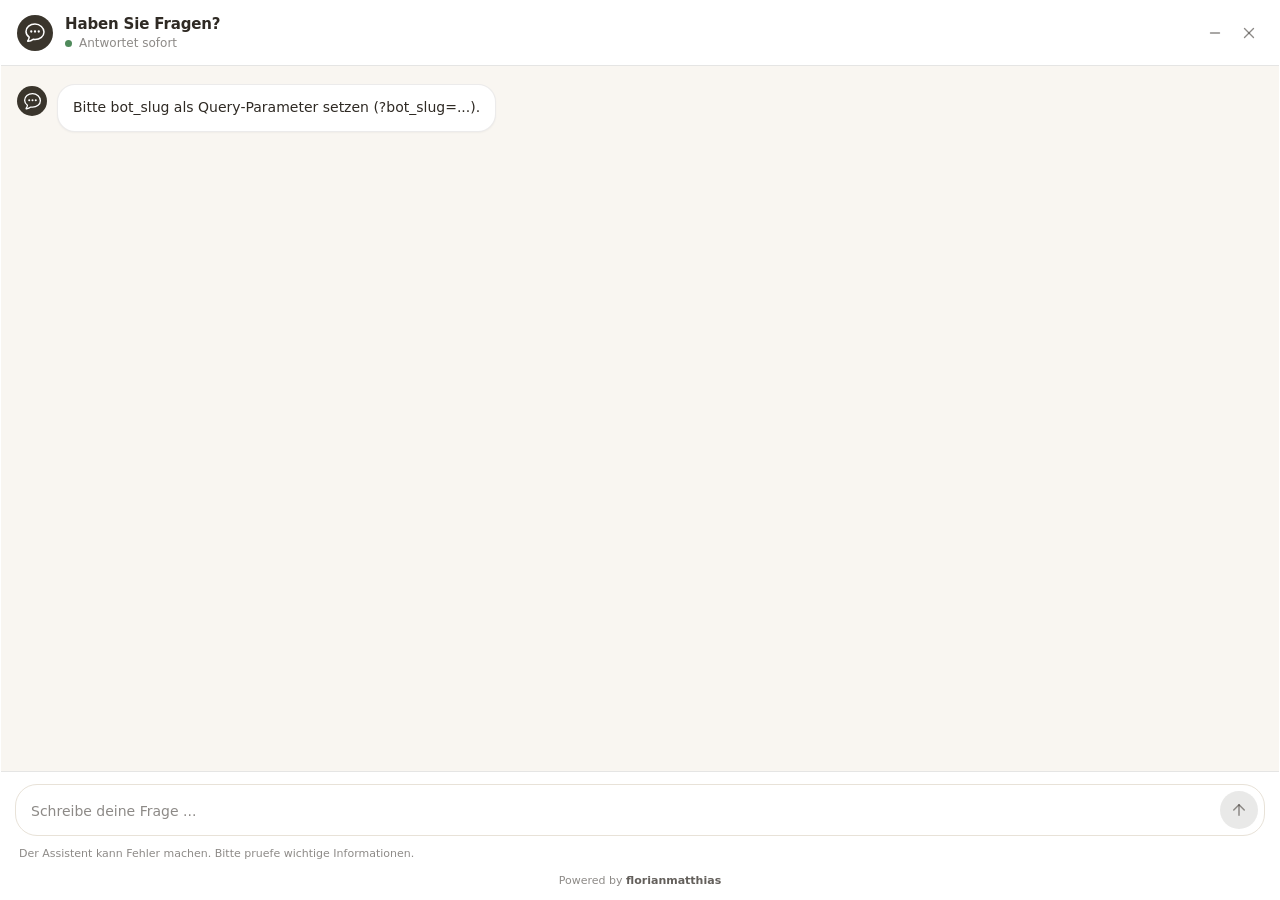
<file: app/templates/embed.html>
<!DOCTYPE html>
<html lang="de">

<head>
  <meta charset="UTF-8" />
  <meta name="viewport" content="width=device-width, initial-scale=1.0" />
  <title>Chat Embed</title>
  <style>
    :root {
      /* Grundfarben - alle ueber theme_* Query-Parameter ueberschreibbar */
      --ink: #2f2a24;
      --text-muted: rgba(47, 42, 36, 0.55);
      --text-soft: rgba(47, 42, 36, 0.75);
      --bg: #f9f6f1;
      --panel: #ffffff;
      --panel-soft: #f5f1ea;
      --hairline: rgba(47, 42, 36, 0.12);
      --hairline-soft: rgba(47, 42, 36, 0.09);
      --hover-soft: rgba(47, 42, 36, 0.06);
      --shell-border: transparent;
      --border: var(--panel);

      --accent: #8c8875;
      --accent-strong: #756f5f;
      --status-dot: #4f8a5b;

      --avatar-bg: #3a352c;
      --avatar-fg: #f8f6f1;

      --bubble-user: #ece5da;
      --bubble-user-text: #2f2a24;
      --bubble-bot: #ffffff;
      --bubble-bot-text: #2f2a24;

      --composer-bg: #ffffff;
      --composer-border: #e8e2d8;
      --composer-text: #2f2a24;
      --composer-btn-bg: #3a352c;
      --composer-btn-text: #f8f6f1;
      --send-idle-bg: rgba(47, 42, 36, 0.10);
      --send-idle-fg: rgba(47, 42, 36, 0.5);

      /* Rundungen - ein Ort fuer die ganze Formensprache */
      --radius-lg: 18px;
      --radius-md: 14px;
      --radius-sm: 10px;
    }

    * {
      box-sizing: border-box;
    }

    html,
    body {
      height: 100%;
    }

    body {
      margin: 0;
      font-family: "Inter", system-ui, -apple-system, "Segoe UI", sans-serif;
      background: var(--panel);
      color: var(--ink);
      -webkit-font-smoothing: antialiased;
    }

    .shell {
      height: 100%;
      display: grid;
      grid-template-rows: auto minmax(0, 1fr) auto;
      background: var(--panel);
      border: 1px solid var(--shell-border);
      overflow: hidden;
    }

    /* --- Kopfzeile -------------------------------------------------------- */
    header {
      display: flex;
      align-items: center;
      gap: 12px;
      padding: 14px 14px 14px 16px;
      background: var(--panel);
      border-bottom: 1px solid var(--hairline);
    }

    .avatar {
      width: 36px;
      height: 36px;
      border-radius: 50%;
      display: grid;
      place-items: center;
      background: var(--avatar-bg);
      color: var(--avatar-fg);
      font-size: 18px;
      line-height: 1;
      flex-shrink: 0;
      overflow: hidden;
    }

    .avatar svg {
      width: 24px;
      height: 24px;
      display: block;
    }

    header .meta {
      display: grid;
      gap: 3px;
      min-width: 0;
    }

    header h1 {
      margin: 0;
      font-size: 15px;
      font-weight: 700;
      letter-spacing: -0.01em;
      color: var(--ink);
      overflow: hidden;
      text-overflow: ellipsis;
      white-space: nowrap;
    }

    header .status {
      display: flex;
      align-items: center;
      gap: 7px;
      margin: 0;
      font-size: 12px;
      line-height: 1.2;
      color: var(--text-muted);
    }

    header .status-dot {
      width: 7px;
      height: 7px;
      border-radius: 50%;
      background: var(--status-dot);
      flex-shrink: 0;
    }

    .header-actions {
      margin-left: auto;
      display: flex;
      align-items: center;
      gap: 2px;
    }

    .icon-btn {
      width: 32px;
      height: 32px;
      border-radius: 50%;
      border: none;
      background: transparent;
      color: var(--text-muted);
      display: grid;
      place-items: center;
      cursor: pointer;
      transition: background 0.15s ease, color 0.15s ease;
    }

    .icon-btn:hover {
      background: var(--hover-soft);
      color: var(--ink);
    }

    .icon-btn:focus-visible {
      outline: 2px solid var(--accent-strong);
      outline-offset: 1px;
    }

    .icon-btn svg {
      width: 18px;
      height: 18px;
      stroke: currentColor;
      fill: none;
      stroke-width: 1.8;
      stroke-linecap: round;
      stroke-linejoin: round;
    }

    /* --- Verlauf ---------------------------------------------------------- */
    .messages {
      position: relative;
      padding: 18px 16px 22px;
      overflow-y: auto;
      background: var(--bg);
      display: flex;
      flex-direction: column;
      gap: 14px;
      scrollbar-width: thin;
      scrollbar-color: var(--hairline) transparent;
    }

    .messages::-webkit-scrollbar {
      width: 6px;
    }

    .messages::-webkit-scrollbar-track {
      background: transparent;
    }

    .messages::-webkit-scrollbar-thumb {
      background: var(--hairline);
      border-radius: 999px;
    }

    .message-list {
      display: flex;
      flex-direction: column;
      gap: 14px;
    }

    .msg-row {
      display: flex;
      align-items: flex-start;
      gap: 10px;
      max-width: 100%;
    }

    .msg-row.user {
      justify-content: flex-end;
    }

    .msg-avatar {
      width: 30px;
      height: 30px;
      margin-top: 2px;
      border-radius: 50%;
      display: grid;
      place-items: center;
      background: var(--avatar-bg);
      color: var(--avatar-fg);
      font-size: 15px;
      line-height: 1;
      flex-shrink: 0;
      overflow: hidden;
    }

    .msg-avatar svg {
      width: 21px;
      height: 21px;
      display: block;
    }

    /* Folgenachrichten desselben Absenders: Platz halten, Avatar ausblenden */
    .msg-row.stacked .msg-avatar {
      visibility: hidden;
    }

    .msg-stack {
      display: flex;
      flex-direction: column;
      align-items: flex-start;
      gap: 8px;
      flex: 1 1 auto;
      min-width: 0;
    }

    .bubble {
      max-width: 100%;
      width: fit-content;
      padding: 12px 15px;
      border-radius: var(--radius-lg);
      background: var(--bubble-bot);
      color: var(--bubble-bot-text);
      border: 1px solid var(--hairline-soft);
      font-size: 14px;
      line-height: 1.55;
      white-space: pre-wrap;
      overflow-wrap: anywhere;
      box-shadow: 0 1px 2px rgba(17, 16, 13, 0.04);
    }

    /* Nutzerzeilen schrumpfen auf Inhaltsbreite und liegen rechts */
    .msg-row.user .msg-stack {
      flex: 0 1 auto;
      align-items: flex-end;
      max-width: 85%;
    }

    .msg-row.user .bubble {
      background: var(--bubble-user);
      color: var(--bubble-user-text);
      border-color: transparent;
      box-shadow: none;
    }

    .bubble .bubble-body {
      white-space: pre-wrap;
    }

    .bubble strong {
      font-weight: 700;
    }

    .bubble em {
      font-style: italic;
    }

    .bubble a {
      color: inherit;
      text-decoration: underline;
      text-underline-offset: 2px;
    }

    .bubble code {
      font-family: ui-monospace, SFMono-Regular, Menlo, monospace;
      font-size: 0.92em;
      background: var(--hover-soft);
      border-radius: 4px;
      padding: 1px 4px;
    }

    .bubble .sources {
      margin-top: 10px;
      padding-top: 8px;
      border-top: 1px solid var(--hairline);
      font-size: 11px;
      line-height: 1.45;
      color: var(--text-muted);
      white-space: pre-wrap;
      overflow-wrap: anywhere;
    }

    .bubble .sources-label {
      font-size: 10px;
      font-weight: 700;
      letter-spacing: 0.06em;
      text-transform: uppercase;
      margin-bottom: 3px;
    }

    /* Tipp-Indikator */
    .bubble.typing {
      display: flex;
      align-items: center;
      gap: 9px;
      color: var(--text-muted);
      font-size: 13px;
    }

    .typing-dots {
      display: inline-flex;
      align-items: center;
      gap: 4px;
    }

    .typing-dots i {
      width: 6px;
      height: 6px;
      border-radius: 50%;
      background: currentColor;
      opacity: 0.35;
      animation: typing-pulse 1.2s infinite ease-in-out;
    }

    .typing-dots i:nth-child(2) {
      animation-delay: 0.15s;
    }

    .typing-dots i:nth-child(3) {
      animation-delay: 0.3s;
    }

    @keyframes typing-pulse {

      0%,
      60%,
      100% {
        opacity: 0.28;
        transform: translateY(0);
      }

      30% {
        opacity: 0.85;
        transform: translateY(-2px);
      }
    }

    /* --- Startansicht: Schnellaktionen / Themen --------------------------- */
    .topics {
      display: flex;
      flex-direction: column;
      gap: 8px;
      width: 100%;
      margin-top: 6px;
    }

    .topics-label {
      font-size: 10.5px;
      font-weight: 700;
      letter-spacing: 0.13em;
      text-transform: uppercase;
      color: var(--text-muted);
      padding-left: 2px;
      margin-bottom: 2px;
    }

    .topics-list {
      display: flex;
      flex-direction: column;
      gap: 8px;
    }

    .topic-row {
      display: flex;
      align-items: center;
      justify-content: space-between;
      gap: 12px;
      width: 100%;
      padding: 14px 16px;
      border: 1px solid var(--hairline-soft);
      border-radius: var(--radius-md);
      background: var(--bubble-bot);
      color: var(--bubble-bot-text);
      font: inherit;
      font-size: 14px;
      font-weight: 600;
      line-height: 1.35;
      text-align: left;
      text-decoration: none;
      cursor: pointer;
      box-shadow: 0 1px 2px rgba(17, 16, 13, 0.04);
      transition: border-color 0.15s ease, box-shadow 0.15s ease, transform 0.15s ease;
    }

    .topic-row:hover {
      border-color: var(--accent-strong);
      transform: translateY(-1px);
      box-shadow: 0 6px 16px rgba(17, 16, 13, 0.08);
    }

    .topic-row:focus-visible {
      outline: 2px solid var(--accent-strong);
      outline-offset: 2px;
    }

    .topic-row.highlight {
      border-color: var(--accent-strong);
      box-shadow: inset 0 0 0 1px var(--accent-strong), 0 4px 14px rgba(17, 16, 13, 0.07);
    }

    .topic-row .topic-chevron {
      width: 16px;
      height: 16px;
      flex-shrink: 0;
      stroke: currentColor;
      fill: none;
      stroke-width: 2;
      stroke-linecap: round;
      stroke-linejoin: round;
      opacity: 0.4;
    }

    /* --- Rich-Karten und Aktionen ---------------------------------------- */
    .rich-card {
      width: min(100%, 330px);
      display: grid;
      grid-template-columns: 68px minmax(0, 1fr);
      gap: 12px;
      padding: 12px;
      border: 1px solid var(--hairline-soft);
      border-radius: var(--radius-md);
      background: var(--panel);
      color: var(--ink);
      box-shadow: 0 4px 14px rgba(17, 16, 13, 0.06);
    }

    .rich-thumb {
      width: 68px;
      height: 68px;
      border-radius: var(--radius-sm);
      overflow: hidden;
      background:
        repeating-linear-gradient(135deg, rgba(140, 136, 117, 0.14) 0 9px, rgba(140, 136, 117, 0.04) 9px 18px),
        var(--panel-soft);
      flex-shrink: 0;
    }

    .rich-thumb img {
      width: 100%;
      height: 100%;
      object-fit: cover;
      display: block;
    }

    .rich-card-body {
      min-width: 0;
      display: grid;
      gap: 5px;
      align-content: start;
    }

    .rich-card-title {
      font-size: 15px;
      font-weight: 700;
      line-height: 1.25;
      color: var(--ink);
      text-decoration: none;
      overflow-wrap: anywhere;
    }

    a.rich-card-title:hover {
      text-decoration: underline;
      text-underline-offset: 2px;
    }

    .rich-card-desc {
      margin: 0;
      font-size: 13px;
      line-height: 1.45;
      color: var(--text-soft);
      overflow-wrap: anywhere;
    }

    .rich-detail-list {
      display: flex;
      flex-wrap: wrap;
      gap: 5px;
      margin-top: 2px;
    }

    .rich-detail {
      max-width: 100%;
      padding: 3px 8px;
      border-radius: 999px;
      background: var(--panel-soft);
      color: var(--text-soft);
      font-size: 11px;
      line-height: 1.4;
      overflow-wrap: anywhere;
    }

    .rich-actions {
      display: flex;
      flex-wrap: wrap;
      gap: 8px;
      width: min(100%, 330px);
    }

    .rich-action-btn {
      display: inline-flex;
      align-items: center;
      gap: 7px;
      min-height: 38px;
      border: 1px solid var(--hairline-soft);
      border-radius: 999px;
      padding: 8px 16px;
      background: var(--panel);
      color: var(--ink);
      font: inherit;
      font-size: 13px;
      font-weight: 600;
      line-height: 1.2;
      text-decoration: none;
      cursor: pointer;
      box-shadow: 0 1px 2px rgba(17, 16, 13, 0.04);
      transition: border-color 0.15s ease, transform 0.15s ease;
    }

    .rich-action-btn .action-icon {
      width: 15px;
      height: 15px;
      flex-shrink: 0;
      stroke: currentColor;
      fill: none;
      stroke-width: 2;
      stroke-linecap: round;
      stroke-linejoin: round;
    }

    .rich-action-btn.primary {
      border-color: transparent;
      background: var(--composer-btn-bg);
      color: var(--composer-btn-text);
    }

    .rich-action-btn:hover {
      transform: translateY(-1px);
      border-color: var(--accent-strong);
    }

    /* --- Eingabe und Fusszeile ------------------------------------------- */
    .composer-area {
      background: var(--panel);
      border-top: 1px solid var(--hairline);
    }

    .input {
      padding: 12px 14px 8px;
    }

    .composer {
      display: flex;
      align-items: flex-end;
      gap: 8px;
      padding: 6px 6px 6px 15px;
      background: var(--composer-bg);
      border: 1px solid var(--composer-border);
      border-radius: 22px;
      transition: border-color 0.15s ease, box-shadow 0.15s ease;
    }

    .composer:focus-within {
      border-color: var(--accent-strong);
      box-shadow: 0 0 0 3px var(--hover-soft);
    }

    .composer textarea {
      flex: 1;
      resize: none;
      min-height: 26px;
      max-height: 120px;
      padding: 8px 0;
      border: none;
      background: transparent;
      color: var(--composer-text);
      font-family: inherit;
      font-size: 14px;
      line-height: 1.45;
      outline: none;
    }

    .composer textarea::placeholder {
      color: var(--text-muted);
    }

    .send-btn {
      width: 38px;
      height: 38px;
      border-radius: 50%;
      border: none;
      background: var(--composer-btn-bg);
      color: var(--composer-btn-text);
      cursor: pointer;
      display: grid;
      place-items: center;
      flex-shrink: 0;
      transition: background 0.15s ease, color 0.15s ease, transform 0.15s ease;
    }

    .send-btn:hover:not(:disabled) {
      transform: translateY(-1px);
    }

    /* Leeres Eingabefeld: Button tritt optisch zurueck */
    .send-btn.is-idle {
      background: var(--send-idle-bg);
      color: var(--send-idle-fg);
    }

    .send-btn:disabled {
      cursor: not-allowed;
      opacity: 0.6;
    }

    .send-btn svg {
      width: 18px;
      height: 18px;
      stroke: currentColor;
      fill: none;
      stroke-width: 2;
      stroke-linecap: round;
      stroke-linejoin: round;
    }

    .footer {
      display: flex;
      align-items: flex-end;
      justify-content: space-between;
      gap: 14px;
      padding: 2px 18px 12px;
      font-size: 11px;
      line-height: 1.45;
      color: var(--text-muted);
    }

    .footer .disclaimer {
      margin: 0;
      max-width: 68%;
    }

    .footer .privacy {
      color: inherit;
      white-space: nowrap;
      text-decoration: underline;
      text-underline-offset: 3px;
    }

    .footer .privacy:hover {
      color: var(--ink);
    }

    .powered {
      text-align: center;
      padding: 0 16px 12px;
      font-size: 11px;
      color: var(--text-muted);
    }

    .powered a {
      color: inherit;
      text-decoration: none;
    }

    .powered a:hover {
      text-decoration: underline;
    }

    .powered strong {
      color: var(--text-soft);
      font-weight: 600;
    }

    .hidden {
      display: none !important;
    }

    @media (max-width: 640px) {
      .topic-row {
        font-size: 15px;
        padding: 15px 16px;
      }

      .composer textarea {
        /* verhindert Auto-Zoom in iOS Safari */
        font-size: 16px;
      }
    }

    @media (prefers-reduced-motion: reduce) {

      *,
      *::before,
      *::after {
        animation-duration: 0.01ms !important;
        transition-duration: 0.01ms !important;
      }
    }
  </style>
</head>

<body>
  <div class="shell">
    <header>
      <div class="avatar" id="chat-avatar" aria-hidden="true">💬</div>
      <div class="meta">
        <h1 id="chat-title">Haben Sie Fragen?</h1>
        <p class="status" id="chat-status">
          <span class="status-dot" aria-hidden="true"></span>
          <span id="chat-status-text"></span>
        </p>
      </div>
      <div class="header-actions">
        <button class="icon-btn" id="minimizeBtn" aria-label="Chat minimieren" title="Minimieren">
          <svg viewBox="0 0 24 24" aria-hidden="true">
            <path d="M6 12h12" />
          </svg>
        </button>
        <button class="icon-btn" id="closeBtn" aria-label="Chat schliessen" title="Schliessen">
          <svg viewBox="0 0 24 24" aria-hidden="true">
            <path d="M6 6l12 12" />
            <path d="M18 6l-12 12" />
          </svg>
        </button>
      </div>
    </header>

    <div class="messages" id="messages">
      <div class="msg-row bot" id="intro">
        <div class="msg-avatar" id="intro-avatar" aria-hidden="true"></div>
        <div class="msg-stack">
          <div class="bubble bot" id="intro-line-1">
            Hallo! Schoen, dass du da bist. Ich bin XY und finde gerne eine direkte Antwort fuer dich - stelle mir dazu
            eine Frage.
          </div>
          <div class="topics hidden" id="topics">
            <div class="topics-label" id="topics-label"></div>
            <div class="topics-list" id="topics-list"></div>
          </div>
        </div>
      </div>
      <div id="message-list" class="message-list"></div>
      <!-- Platzhalter, damit die aktuelle Frage nach oben scrollen kann -->
      <div id="scroll-spacer" aria-hidden="true"></div>
    </div>

    <div class="composer-area">
      <div class="input">
        <div class="composer">
          <textarea id="question" placeholder="Schreibe deine Frage ..." rows="1"></textarea>
          <button id="sendBtn" class="send-btn is-idle" aria-label="Nachricht senden">
            <svg viewBox="0 0 24 24" aria-hidden="true">
              <path d="M12 19V5" />
              <path d="M5 12l7-7 7 7" />
            </svg>
          </button>
        </div>
      </div>
      <div class="footer">
        <p class="disclaimer" id="chat-disclaimer"></p>
        <a class="privacy hidden" id="chat-privacy" href="#" target="_blank" rel="noreferrer noopener">Datenschutz</a>
      </div>
      <div class="powered" id="powered-by">Powered by <a href="https://www.florianmatthias.com/" target="_blank"
          rel="noreferrer"><strong>florianmatthias</strong></a></div>
    </div>
  </div>
  <script>
    const messagesWrapEl = document.getElementById("messages");
    const messageListEl = document.getElementById("message-list");
    const introEl = document.getElementById("intro");
    const introAvatarEl = document.getElementById("intro-avatar");
    const questionEl = document.getElementById("question");
    const sendBtn = document.getElementById("sendBtn");
    const titleEl = document.getElementById("chat-title");
    const statusEl = document.getElementById("chat-status");
    const statusTextEl = document.getElementById("chat-status-text");
    const avatarEl = document.getElementById("chat-avatar");
    const introLine1El = document.getElementById("intro-line-1");
    const minimizeBtn = document.getElementById("minimizeBtn");
    const closeBtn = document.getElementById("closeBtn");
    const topicsEl = document.getElementById("topics");
    const topicsLabelEl = document.getElementById("topics-label");
    const topicsListEl = document.getElementById("topics-list");
    const disclaimerEl = document.getElementById("chat-disclaimer");
    const privacyEl = document.getElementById("chat-privacy");
    const poweredByEl = document.getElementById("powered-by");
    const spacerEl = document.getElementById("scroll-spacer");
    // Zeile, die beim Antworten oben stehen bleibt (die zuletzt gestellte Frage).
    let anchorRow = null;
    const SCROLL_TOP_OFFSET = 8;
    const history = [];
    // Bereits gezeigte Buttons: gehen mit, damit der Bot nicht dieselbe
    // Empfehlung zweimal hintereinander anbietet.
    const offeredActions = [];
    const OFFERED_LIMIT = 10;
    const CHAT_HISTORY_LIMIT = 16;
    const placeholderTimers = new Map();
    const params = new URLSearchParams(window.location.search);
    const botSlug = (params.get("bot_slug") || "").trim();
    const customerIdParam = (params.get("customer_id") || params.get("customer") || "").trim();
    const authToken = (params.get("token") || "").trim();
    let resolvedCustomerId = customerIdParam;
    let botLookupPromise = null;
    let botLookupError = "";
    // Icon-Markup fuer Kopfzeile und Bot-Avatare im Verlauf.
    let currentIcon = "💬";
    const DEFAULT_THEME = {
      accent: "#8c8875",
      accentStrong: "#756f5f",
      statusDot: "#4f8a5b",
      avatarBg: "#3a352c",
      bg: "#f9f6f1",
      panel: "#ffffff",
      shellBorder: "transparent",
      text: "#2f2a24",
      userBubble: "#ece5da",
      userText: "#2f2a24",
      botBubble: "#ffffff",
      botText: "#2f2a24",
      composerBg: "#ffffff",
      composerBorder: "#e8e2d8",
      composerText: "#2f2a24",
      composerButtonBg: "#3a352c",
      composerButtonText: "#f8f6f1",
    };
    const DEFAULT_COPY = {
      de: {
        title: "Haben Sie Fragen?",
        status: "Antwortet sofort",
        intro1: "Hallo! Schoen, dass du da bist. Ich bin XY und finde gerne eine direkte Antwort fuer dich - stelle mir dazu eine Frage.",
        placeholder: "Schreibe deine Frage ...",
        disclaimer: "Der Assistent kann Fehler machen. Bitte pruefe wichtige Informationen.",
        privacyLabel: "Datenschutz",
        minimize: "Chat minimieren",
        close: "Chat schliessen",
      },
      en: {
        title: "Any questions?",
        status: "Replies instantly",
        intro1: "Hi! Nice to have you here. I am XY and I am happy to help you find a direct answer - just ask a question.",
        placeholder: "Type your question ...",
        disclaimer: "The assistant can make mistakes. Please verify important information.",
        privacyLabel: "Privacy",
        minimize: "Minimize chat",
        close: "Close chat",
      },
    };
    // Sprachabhaengige Texte: entweder key_de/key_en oder ein neutraler key.
    const LANG_COPY_KEYS = ["title", "subtitle", "status", "intro1", "placeholder", "disclaimer", "privacy_label"];
    // Standard-Logo des Assistenten (currentColor folgt der Avatar-Farbe)
    const DEFAULT_ICON_SVG = '<svg viewBox="0 0 24 24" fill="none" xmlns="http://www.w3.org/2000/svg"><path d="M12 3c-4.97 0-9 3.36-9 7.5 0 2.3 1.25 4.35 3.2 5.72-.13 1.3-.6 2.5-1.4 3.5-.2.26-.02.64.31.6 1.9-.2 3.6-.9 4.98-1.98.62.1 1.26.16 1.91.16 4.97 0 9-3.36 9-7.5S16.97 3 12 3z" stroke="currentColor" stroke-width="1.5" stroke-linejoin="round"/><circle cx="8.25" cy="10.5" r="1.15" fill="currentColor"/><circle cx="12" cy="10.5" r="1.15" fill="currentColor"/><circle cx="15.75" cy="10.5" r="1.15" fill="currentColor"/></svg>';
    const BASE_DEFAULTS = {
      icon: DEFAULT_ICON_SVG,
      theme: DEFAULT_THEME,
    };

    function parseColorToRgb(input) {
      if (!input || typeof input !== "string") return null;
      const hex = input.replace("#", "");
      if ([3, 6].includes(hex.length)) {
        const chunk = hex.length === 3 ? hex.split("").map((c) => c + c) : hex.match(/.{2}/g);
        if (!chunk) return null;
        const [r, g, b] = chunk.map((c) => parseInt(c, 16));
        if ([r, g, b].some((n) => Number.isNaN(n))) return null;
        return { r, g, b };
      }

      const rgbMatch = input.trim().match(/^rgba?\(\s*([0-9]+)\s*,\s*([0-9]+)\s*,\s*([0-9]+)(?:\s*,\s*([0-9.]+))?\s*\)$/i);
      if (rgbMatch) {
        const [r, g, b] = rgbMatch.slice(1, 4).map((v) => parseInt(v, 10));
        if ([r, g, b].some((n) => Number.isNaN(n))) return null;
        return { r, g, b };
      }

      return null;
    }

    function withAlpha(color, alpha) {
      const rgb = parseColorToRgb(color);
      return rgb ? `rgba(${rgb.r}, ${rgb.g}, ${rgb.b}, ${alpha})` : null;
    }

    // Relative Luminanz nach WCAG - entscheidet ueber helle oder dunkle Schrift.
    function relativeLuminance(color) {
      const rgb = parseColorToRgb(color);
      if (!rgb) return null;
      const [r, g, b] = [rgb.r, rgb.g, rgb.b].map((value) => {
        const channel = value / 255;
        return channel <= 0.03928 ? channel / 12.92 : Math.pow((channel + 0.055) / 1.055, 2.4);
      });
      return 0.2126 * r + 0.7152 * g + 0.0722 * b;
    }

    function readableOn(background, darkText, lightText) {
      const luminance = relativeLuminance(background);
      if (luminance === null) return darkText;
      return luminance > 0.52 ? darkText : lightText;
    }

    function isCssColor(value) {
      if (!value) return false;
      const el = document.createElement("option");
      el.style.color = "";
      el.style.color = value;
      return !!el.style.color;
    }

    function parseBoolParam(value, fallback) {
      if (value === null || value === undefined) return fallback;
      if (typeof value === "boolean") return value;
      if (typeof value === "number") return value !== 0;
      if (typeof value === "string") {
        const cleaned = value.trim().toLowerCase();
        if (["1", "true", "yes", "on"].includes(cleaned)) return true;
        if (["0", "false", "no", "off"].includes(cleaned)) return false;
      }
      return fallback;
    }

    function normalizeLang(value) {
      if (!value) return "";
      const cleaned = value.toString().trim().toLowerCase();
      if (!cleaned) return "";
      return cleaned.split("-")[0];
    }

    function resolveLang() {
      const fromParams = params.get("lang") || params.get("locale");
      const fromDoc = document.documentElement ? document.documentElement.lang : "";
      const fromNavigator = navigator.language || "";
      return normalizeLang(fromParams || fromDoc || fromNavigator) || "de";
    }

    function langKey() {
      return resolveLang() === "en" ? "en" : "de";
    }

    function resolveDefaults() {
      const copyDefaults = DEFAULT_COPY[langKey()] || DEFAULT_COPY.de;
      return { ...BASE_DEFAULTS, ...copyDefaults };
    }

    function sanitizeSvg(markup) {
      if (!markup || typeof markup !== "string") return null;
      const trimmed = markup.trim();
      if (!trimmed.toLowerCase().startsWith("<svg")) return null;
      try {
        const parser = new DOMParser();
        const doc = parser.parseFromString(trimmed, "image/svg+xml");
        if (doc.querySelector("parsererror")) return null;
        const svg = doc.documentElement;
        if (!svg || svg.nodeName.toLowerCase() !== "svg") return null;
        const blocked = ["script", "foreignObject", "iframe", "object", "embed", "link", "style"];
        blocked.forEach((tag) => {
          doc.querySelectorAll(tag).forEach((el) => el.remove());
        });
        doc.querySelectorAll("*").forEach((el) => {
          Array.from(el.attributes).forEach((attr) => {
            const name = attr.name.toLowerCase();
            const value = (attr.value || "").trim();
            if (name.startsWith("on")) {
              el.removeAttribute(attr.name);
              return;
            }
            if (name === "href" || name === "xlink:href") {
              if (value && !value.startsWith("#")) {
                el.removeAttribute(attr.name);
              }
            }
          });
        });
        return svg;
      } catch (err) {
        return null;
      }
    }

    function parseViewBox(svgEl) {
      if (!svgEl) return null;
      const vb = svgEl.getAttribute("viewBox");
      if (!vb) return null;
      const parts = vb.trim().split(/[ ,]+/).map(Number);
      if (parts.length !== 4 || parts.some((n) => Number.isNaN(n))) return null;
      return { x: parts[0], y: parts[1], width: parts[2], height: parts[3] };
    }

    function normalizeSvg(svgEl) {
      if (!svgEl || !svgEl.getBBox) return;
      svgEl.removeAttribute("width");
      svgEl.removeAttribute("height");
      svgEl.setAttribute("preserveAspectRatio", "xMidYMid meet");
      try {
        const box = svgEl.getBBox();
        if (!box || !box.width || !box.height) return;
        const vb = parseViewBox(svgEl);
        if (vb) {
          const widthRatio = box.width / vb.width;
          const heightRatio = box.height / vb.height;
          const offsetRatio = Math.max(
            Math.abs(box.x - vb.x) / vb.width,
            Math.abs(box.y - vb.y) / vb.height
          );
          const needsFit = widthRatio < 0.7 || heightRatio < 0.7 || offsetRatio > 0.15;
          if (!needsFit) return;
        }
        const pad = Math.max(box.width, box.height) * 0.08;
        const x = box.x - pad;
        const y = box.y - pad;
        const w = box.width + pad * 2;
        const h = box.height + pad * 2;
        svgEl.setAttribute("viewBox", `${x} ${y} ${w} ${h}`);
      } catch (err) { }
    }

    // Setzt Emoji oder SVG in einen Avatar-Kreis (Kopfzeile und Verlauf).
    function renderIcon(target, iconValue) {
      if (!target) return;
      const trimmed = (iconValue || "").trim();
      target.innerHTML = "";
      if (!trimmed) {
        target.style.display = "none";
        return;
      }
      if (trimmed.toLowerCase().startsWith("<svg")) {
        const safeSvg = sanitizeSvg(trimmed);
        if (safeSvg) {
          target.appendChild(safeSvg);
          normalizeSvg(safeSvg);
          target.style.display = "grid";
          return;
        }
      }
      target.textContent = trimmed;
      target.style.display = "grid";
    }

    function copyParam(key, hasLangParams) {
      return hasLangParams ? params.get(`${key}_${langKey()}`) : params.get(key);
    }

    function applyThemeFromParams() {
      const defaults = resolveDefaults();
      const theme = { ...defaults.theme };
      const themeKeys = {
        accent: "--accent",
        accentStrong: "--accent-strong",
        statusDot: "--status-dot",
        avatarBg: "--avatar-bg",
        bg: "--bg",
        panel: "--panel",
        text: "--ink",
        userBubble: "--bubble-user",
        userText: "--bubble-user-text",
        botBubble: "--bubble-bot",
        botText: "--bubble-bot-text",
        shellBorder: "--shell-border",
        composerBg: "--composer-bg",
        composerBorder: "--composer-border",
        composerText: "--composer-text",
        composerButtonBg: "--composer-btn-bg",
        composerButtonText: "--composer-btn-text",
      };

      Object.keys(themeKeys).forEach((key) => {
        const val = params.get(`theme_${key}`) || params.get(key);
        if (val) theme[key] = val;
      });

      const root = document.documentElement;
      Object.entries(themeKeys).forEach(([key, cssVar]) => {
        const val = theme[key];
        if (val && isCssColor(val)) root.style.setProperty(cssVar, val);
      });
      if (theme.panel && isCssColor(theme.panel)) {
        root.style.setProperty("--border", theme.panel);
      }

      // Abgeleitete Toene: Linien, Sekundaertext und Avatar-Kontrast.
      const panelSoft = withAlpha(theme.text, 0.05);
      const textMuted = withAlpha(theme.text, 0.55);
      const textSoft = withAlpha(theme.text, 0.75);
      const hairline = withAlpha(theme.text, 0.12);
      const hairlineSoft = withAlpha(theme.text, 0.09);
      const hoverSoft = withAlpha(theme.text, 0.06);
      const sendIdleBg = withAlpha(theme.text, 0.1);
      const sendIdleFg = withAlpha(theme.text, 0.5);

      if (panelSoft) root.style.setProperty("--panel-soft", panelSoft);
      if (textMuted) root.style.setProperty("--text-muted", textMuted);
      if (textSoft) root.style.setProperty("--text-soft", textSoft);
      if (hairline) root.style.setProperty("--hairline", hairline);
      if (hairlineSoft) root.style.setProperty("--hairline-soft", hairlineSoft);
      if (hoverSoft) root.style.setProperty("--hover-soft", hoverSoft);
      if (sendIdleBg) root.style.setProperty("--send-idle-bg", sendIdleBg);
      if (sendIdleFg) root.style.setProperty("--send-idle-fg", sendIdleFg);
      root.style.setProperty("--avatar-fg", readableOn(theme.avatarBg, theme.text, theme.panel || "#ffffff"));

      const hasLangParams = LANG_COPY_KEYS.some(
        (key) => params.has(`${key}_de`) || params.has(`${key}_en`)
      );
      const title = (copyParam("title", hasLangParams) || defaults.title).trim();
      // Statuszeile: eigener Text, sonst Untertitel, sonst Sprach-Default.
      const statusParam = copyParam("status", hasLangParams);
      const subtitleParam = copyParam("subtitle", hasLangParams);
      const statusRaw = statusParam !== null && statusParam !== undefined ? statusParam : subtitleParam;
      const status = ((statusRaw !== null && statusRaw !== undefined ? statusRaw : defaults.status) || "").trim();
      const showStatus = parseBoolParam(params.get("show_status"), true) && !!status;
      // Leerer icon-Parameter bedeutet bewusst: kein Avatar.
      const iconParam = params.has("icon")
        ? params.get("icon")
        : (params.has("emoji") ? params.get("emoji") : null);
      const icon = iconParam !== null ? iconParam.trim() : defaults.icon;
      const intro1Param = copyParam("intro1", hasLangParams);
      const placeholder = (copyParam("placeholder", hasLangParams) || defaults.placeholder).trim();
      const disclaimer = (copyParam("disclaimer", hasLangParams) !== null
        ? copyParam("disclaimer", hasLangParams)
        : defaults.disclaimer).trim();
      const privacyLabel = (copyParam("privacy_label", hasLangParams) || defaults.privacyLabel).trim();
      const privacyUrl = (params.get("privacy_url") || "").trim();

      titleEl.textContent = title || defaults.title;
      statusTextEl.textContent = status;
      statusEl.classList.toggle("hidden", !showStatus);

      currentIcon = icon;
      renderIcon(avatarEl, currentIcon);
      renderIcon(introAvatarEl, currentIcon);

      if (introLine1El) {
        const intro1Text = (intro1Param !== null ? intro1Param : defaults.intro1).trim();
        introLine1El.textContent = intro1Text;
        introLine1El.classList.toggle("hidden", !intro1Text);
      }

      if (questionEl) questionEl.placeholder = placeholder;
      if (minimizeBtn) minimizeBtn.setAttribute("aria-label", defaults.minimize);
      if (closeBtn) closeBtn.setAttribute("aria-label", defaults.close);

      if (disclaimerEl) {
        disclaimerEl.textContent = disclaimer;
        disclaimerEl.classList.toggle("hidden", !disclaimer);
      }
      if (privacyEl) {
        const safeUrl = isSafeActionUrl(privacyUrl);
        if (safeUrl && privacyLabel) {
          privacyEl.href = safeUrl;
          privacyEl.textContent = privacyLabel;
          privacyEl.classList.remove("hidden");
        } else {
          privacyEl.classList.add("hidden");
        }
      }
      if (poweredByEl) {
        const showPoweredBy = parseBoolParam(params.get("show_powered_by"), true);
        poweredByEl.classList.toggle("hidden", !showPoweredBy);
      }
    }

    function scrollToBottom() {
      messagesWrapEl.scrollTop = messagesWrapEl.scrollHeight;
    }

    // Die aktuelle Frage bleibt oben stehen, die Antwort waechst darunter -
    // statt dass der Verlauf bei jeder Antwort ans Ende springt.
    function updateScrollSpacer() {
      if (!spacerEl) return;
      spacerEl.style.height = "0px";
      if (!anchorRow || !anchorRow.isConnected) return;
      const contentBelowAnchor = messagesWrapEl.scrollHeight - anchorRow.offsetTop;
      const missing = messagesWrapEl.clientHeight - contentBelowAnchor - SCROLL_TOP_OFFSET;
      spacerEl.style.height = Math.max(0, Math.round(missing)) + "px";
    }

    function scrollAnchorToTop(smooth) {
      if (!anchorRow || !anchorRow.isConnected) return;
      const top = Math.max(0, anchorRow.offsetTop - SCROLL_TOP_OFFSET);
      if (typeof messagesWrapEl.scrollTo === "function") {
        messagesWrapEl.scrollTo({ top, behavior: smooth ? "smooth" : "auto" });
      } else {
        messagesWrapEl.scrollTop = top;
      }
    }

    function keepAnchorInView(smooth) {
      updateScrollSpacer();
      scrollAnchorToTop(smooth);
    }

    function resetScrollAnchor() {
      anchorRow = null;
      if (spacerEl) spacerEl.style.height = "0px";
    }

    function showIntro() {
      if (introEl) introEl.classList.remove("hidden");
    }

    function hideIntro() {
      if (introEl) introEl.classList.add("hidden");
    }

    function isSafeActionUrl(value) {
      const url = (value || "").toString().trim();
      return /^(https?:\/\/|mailto:|tel:|\/)/i.test(url) ? url : "";
    }

    function hasRichPayload(rich) {
      return !!(
        rich &&
        ((Array.isArray(rich.cards) && rich.cards.length) ||
          (Array.isArray(rich.actions) && rich.actions.length))
      );
    }

    function createBubble(text, sender) {
      const div = document.createElement("div");
      div.className = "bubble " + sender;
      setBubbleContent(div, text, { plain: sender === "user" });
      return div;
    }

    // Eine Zeile im Verlauf: Bot mit Avatar links, Nutzer rechtsbuendig.
    function createRow(sender, nodes) {
      const row = document.createElement("div");
      row.className = "msg-row " + sender;
      if (sender === "bot") {
        const avatar = document.createElement("div");
        avatar.className = "msg-avatar";
        avatar.setAttribute("aria-hidden", "true");
        renderIcon(avatar, currentIcon);
        row.appendChild(avatar);
      }
      const stack = document.createElement("div");
      stack.className = "msg-stack";
      nodes.filter(Boolean).forEach((node) => stack.appendChild(node));
      row.appendChild(stack);
      return row;
    }

    function appendRow(row) {
      const previous = messageListEl.lastElementChild;
      // Folgt eine Bot-Zeile direkt auf eine andere, bleibt der Avatar leer.
      if (previous && previous.classList.contains("bot") && row.classList.contains("bot")) {
        row.classList.add("stacked");
      }
      messageListEl.appendChild(row);
      return row;
    }

    function createRichCard(card) {
      const wrap = document.createElement("div");
      wrap.className = "rich-card";

      const thumb = document.createElement("div");
      thumb.className = "rich-thumb";
      if (card.image_url && isSafeActionUrl(card.image_url)) {
        const img = document.createElement("img");
        img.src = card.image_url;
        img.alt = card.title || "";
        img.loading = "lazy";
        thumb.appendChild(img);
      }
      wrap.appendChild(thumb);

      const body = document.createElement("div");
      body.className = "rich-card-body";

      const title = document.createElement(card.url && isSafeActionUrl(card.url) ? "a" : "div");
      title.className = "rich-card-title";
      title.textContent = card.title || "";
      if (title.tagName === "A") {
        title.href = card.url;
        title.target = "_blank";
        title.rel = "noreferrer noopener";
      }
      body.appendChild(title);

      if (card.description) {
        const desc = document.createElement("p");
        desc.className = "rich-card-desc";
        desc.textContent = card.description;
        body.appendChild(desc);
      }

      if (Array.isArray(card.details) && card.details.length) {
        const detailList = document.createElement("div");
        detailList.className = "rich-detail-list";
        card.details.slice(0, 3).forEach((detail) => {
          const item = document.createElement("span");
          item.className = "rich-detail";
          item.textContent = detail;
          detailList.appendChild(item);
        });
        body.appendChild(detailList);
      }

      wrap.appendChild(body);
      return wrap;
    }

    function handleRichAction(action) {
      if (!action) return;
      const nextQuestion = (action.question || action.label || "").toString().trim();
      if (nextQuestion) sendMessage(nextQuestion);
    }

    // Icon passend zum Ziel: Hoerer beim Anrufen, Brief bei Mail, Pfeil bei Seiten.
    function createActionIcon(url) {
      const ns = "http://www.w3.org/2000/svg";
      const svg = document.createElementNS(ns, "svg");
      svg.setAttribute("viewBox", "0 0 24 24");
      svg.setAttribute("class", "action-icon");
      svg.setAttribute("aria-hidden", "true");
      const lowered = url.toLowerCase();
      let paths;
      if (lowered.startsWith("tel:")) {
        paths = [
          "M22 16.9v3a2 2 0 0 1-2.2 2 19.8 19.8 0 0 1-8.6-3.1 19.5 19.5 0 0 1-6-6A19.8 19.8 0 0 1 2.1 4.1 2 2 0 0 1 4.1 2h3a2 2 0 0 1 2 1.7c.1 1 .4 1.9.7 2.8a2 2 0 0 1-.5 2.1L8.1 9.9a16 16 0 0 0 6 6l1.3-1.3a2 2 0 0 1 2.1-.4c.9.3 1.8.6 2.8.7a2 2 0 0 1 1.7 2z",
        ];
      } else if (lowered.startsWith("mailto:")) {
        paths = ["M4 5h16a1 1 0 0 1 1 1v12a1 1 0 0 1-1 1H4a1 1 0 0 1-1-1V6a1 1 0 0 1 1-1z", "M3 7l9 6 9-6"];
      } else {
        paths = ["M18 13v6a2 2 0 0 1-2 2H5a2 2 0 0 1-2-2V8a2 2 0 0 1 2-2h6", "M15 3h6v6", "M10 14L21 3"];
      }
      paths.forEach((d) => {
        const path = document.createElementNS(ns, "path");
        path.setAttribute("d", d);
        svg.appendChild(path);
      });
      return svg;
    }

    // Link-Aktionen sind echte <a>: nur so uebergibt der Browser tel:/mailto:
    // zuverlaessig an Telefon- bzw. Mail-App.
    function createActionElement(action, isPrimary) {
      const url = isSafeActionUrl(action.url);
      const isLink = action.type === "link" && !!url;
      const el = document.createElement(isLink ? "a" : "button");
      el.className = "rich-action-btn" + (isPrimary ? " primary" : "");
      if (isLink) {
        el.href = url;
        el.rel = "noreferrer noopener";
        // tel:/mailto: uebernimmt das Geraet, Webseiten oeffnen in neuem Tab.
        if (/^https?:/i.test(url)) el.target = "_blank";
        el.appendChild(createActionIcon(url));
      } else {
        el.type = "button";
        el.addEventListener("click", () => handleRichAction(action));
      }
      const text = document.createElement("span");
      text.textContent = action.label || action.question || "Auswählen";
      el.appendChild(text);
      return el;
    }

    function buildRichNodes(rich) {
      const nodes = [];
      if (!hasRichPayload(rich)) return nodes;
      (rich.cards || []).slice(0, 2).forEach((card) => {
        if (card && (card.title || card.description)) {
          nodes.push(createRichCard(card));
        }
      });

      const actions = (rich.actions || []).slice(0, 3);
      if (actions.length) {
        const actionRow = document.createElement("div");
        actionRow.className = "rich-actions";
        actions.forEach((action, idx) => {
          const label = (action.label || "").toString().trim();
          if (label && offeredActions.indexOf(label) === -1) offeredActions.push(label);
          actionRow.appendChild(createActionElement(action, idx === 0));
        });
        while (offeredActions.length > OFFERED_LIMIT) offeredActions.shift();
        nodes.push(actionRow);
      }
      return nodes;
    }

    function createMessageElement(text, sender, rich) {
      if (sender === "user") {
        return createRow("user", [createBubble(text, "user")]);
      }
      return createRow("bot", [createBubble(text, "bot"), ...buildRichNodes(rich)]);
    }

    function addMessage(text, sender, rich) {
      const row = appendRow(createMessageElement(text, sender, rich));
      if (sender === "user") {
        // Neue Frage wird zum Ankerpunkt und wandert an den oberen Rand.
        anchorRow = row;
        keepAnchorInView(true);
      } else if (anchorRow) {
        keepAnchorInView(false);
      } else {
        scrollToBottom();
      }
      return row;
    }

    function setTypingContent(bubble, text) {
      bubble.innerHTML = "";
      const dots = document.createElement("span");
      dots.className = "typing-dots";
      for (let i = 0; i < 3; i++) dots.appendChild(document.createElement("i"));
      const label = document.createElement("span");
      label.className = "typing-text";
      label.textContent = text;
      bubble.appendChild(dots);
      bubble.appendChild(label);
    }

    function startPlaceholder() {
      const id = `ph-${Date.now()}-${Math.random().toString(16).slice(2, 6)}`;
      const lang = langKey();
      const steps = lang === "en"
        ? ["Thinking ...", "Searching index ...", "Drafting answer ..."]
        : ["Denke nach ...", "Suche im Index ...", "Formuliere Antwort ..."];
      const bubble = document.createElement("div");
      bubble.className = "bubble bot typing";
      setTypingContent(bubble, steps[0]);
      bubble.dataset.placeholderId = id;
      const row = appendRow(createRow("bot", [bubble]));
      if (anchorRow) keepAnchorInView(true);
      else scrollToBottom();
      const timers = steps.slice(1).map((txt, idx) =>
        setTimeout(() => {
          if (bubble.dataset.placeholderId === id) {
            setTypingContent(bubble, txt);
          }
        }, (idx + 1) * 1200)
      );
      placeholderTimers.set(id, { bubble, row, timers });
      return id;
    }

    function finishPlaceholder(id, finalText, rich) {
      const entry = placeholderTimers.get(id);
      if (!entry) {
        if (finalText) addMessage(finalText, "bot", rich);
        return;
      }
      entry.timers.forEach(clearTimeout);
      placeholderTimers.delete(id);
      entry.bubble.classList.remove("typing");
      entry.bubble.removeAttribute("data-placeholder-id");
      setBubbleContent(entry.bubble, finalText || "");
      if (hasRichPayload(rich)) {
        const stack = entry.row.querySelector(".msg-stack");
        buildRichNodes(rich).forEach((node) => stack.appendChild(node));
      }
      // Nicht ans Ende springen: die Frage bleibt oben, die Antwort beginnt darunter.
      if (anchorRow) keepAnchorInView(false);
      else scrollToBottom();
    }

    // Frische Regex-Objekte pro Aufruf, damit verschachtelte Aufrufe kein lastIndex teilen.
    function urlRegex() {
      return /\b(?:https?:\/\/|www\.)[^\s<>()]+/gi;
    }

    function inlineMarkdownRegex() {
      return /\[([^\]\n]+)\]\((https?:\/\/[^\s)]+)\)|\*\*(\S(?:[^\n]*?\S)?)\*\*|__(\S(?:[^\n]*?\S)?)__|`([^`\n]+)`|\*(\S(?:[^*\n]*?\S)?)\*/g;
    }

    const SOURCES_HEADING_PATTERN = /^\s*(Quellen|Quelle|Sources|Source)\s*:\s*(.*)$/i;

    function createLinkifiedFragment(input) {
      const text = (input || "").toString();
      const fragment = document.createDocumentFragment();
      const pattern = urlRegex();
      let lastIndex = 0;
      let match;

      while ((match = pattern.exec(text)) !== null) {
        const start = match.index;
        const url = match[0];
        if (start > lastIndex) {
          fragment.appendChild(document.createTextNode(text.slice(lastIndex, start)));
        }
        const anchor = document.createElement("a");
        anchor.href = url.startsWith("http") ? url : `https://${url}`;
        anchor.textContent = url;
        anchor.target = "_blank";
        anchor.rel = "noreferrer noopener";
        fragment.appendChild(anchor);
        lastIndex = pattern.lastIndex;
      }

      if (lastIndex < text.length) {
        fragment.appendChild(document.createTextNode(text.slice(lastIndex)));
      }

      return fragment;
    }

    function createExternalLink(label, href) {
      const anchor = document.createElement("a");
      anchor.href = href;
      anchor.textContent = label;
      anchor.target = "_blank";
      anchor.rel = "noreferrer noopener";
      return anchor;
    }

    // Rendert **fett**, __fett__, *kursiv*, `code` und Markdown-Links als echte Elemente.
    function appendInlineMarkdown(target, input, depth) {
      const level = depth || 0;
      const text = (input || "").toString();
      if (level > 3) {
        target.appendChild(createLinkifiedFragment(text));
        return;
      }

      const pattern = inlineMarkdownRegex();
      let lastIndex = 0;
      let match;

      while ((match = pattern.exec(text)) !== null) {
        if (match.index > lastIndex) {
          target.appendChild(createLinkifiedFragment(text.slice(lastIndex, match.index)));
        }
        if (match[2]) {
          target.appendChild(createExternalLink(match[1], match[2]));
        } else if (match[3] || match[4]) {
          const strong = document.createElement("strong");
          appendInlineMarkdown(strong, match[3] || match[4], level + 1);
          target.appendChild(strong);
        } else if (match[5]) {
          const code = document.createElement("code");
          code.textContent = match[5];
          target.appendChild(code);
        } else if (match[6]) {
          const em = document.createElement("em");
          appendInlineMarkdown(em, match[6], level + 1);
          target.appendChild(em);
        }
        lastIndex = pattern.lastIndex;
      }

      if (lastIndex < text.length) {
        target.appendChild(createLinkifiedFragment(text.slice(lastIndex)));
      }
    }

    function appendRichText(target, input) {
      const lines = (input || "").toString().split("\n");
      lines.forEach((line, idx) => {
        if (idx > 0) target.appendChild(document.createTextNode("\n"));
        const heading = line.match(/^\s{0,3}(#{1,6})\s+(.*)$/);
        if (heading) {
          const strong = document.createElement("strong");
          appendInlineMarkdown(strong, heading[2], 0);
          target.appendChild(strong);
          return;
        }
        appendInlineMarkdown(target, line, 0);
      });
    }

    // Trennt einen abschliessenden "Quellen:"-Block vom Antworttext ab.
    function splitSourcesBlock(input) {
      const text = (input || "").toString();
      const lines = text.split("\n");
      for (let i = lines.length - 1; i >= 0; i--) {
        const match = lines[i].match(SOURCES_HEADING_PATTERN);
        if (!match) continue;
        const rest = [match[2]].concat(lines.slice(i + 1)).join("\n").trim();
        if (!/https?:\/\/|www\./i.test(rest)) break;
        return {
          body: lines.slice(0, i).join("\n").replace(/\s+$/, ""),
          label: match[1],
          sources: rest,
        };
      }
      return { body: text, label: "", sources: "" };
    }

    function setBubbleContent(ele, text, options) {
      ele.innerHTML = "";
      // Nutzertext wird nicht als Markdown interpretiert.
      if (options && options.plain) {
        ele.appendChild(createLinkifiedFragment(text));
        return;
      }
      const parts = splitSourcesBlock(text);

      if (parts.body.trim()) {
        const body = document.createElement("div");
        body.className = "bubble-body";
        appendRichText(body, parts.body);
        ele.appendChild(body);
      }

      if (parts.sources) {
        const wrap = document.createElement("div");
        wrap.className = "sources";
        const label = document.createElement("div");
        label.className = "sources-label";
        label.textContent = `${parts.label || "Quellen"}:`;
        wrap.appendChild(label);
        const list = document.createElement("div");
        list.className = "sources-list";
        appendRichText(list, parts.sources);
        wrap.appendChild(list);
        ele.appendChild(wrap);
      }
    }

    function buildHeaders(isJson = false) {
      const headers = isJson ? { "Content-Type": "application/json" } : {};
      if (authToken) headers["Authorization"] = "Bearer " + authToken;
      return headers;
    }

    function botLookupUrl() {
      return `/api/public/bot_lookup?bot_slug=${encodeURIComponent(botSlug)}`;
    }

    async function resolveCustomerId() {
      if (resolvedCustomerId || !botSlug) return resolvedCustomerId || "";
      if (botLookupPromise) return botLookupPromise;
      botLookupPromise = fetch(botLookupUrl())
        .then(async (res) => {
          const data = await res.json().catch(() => ({}));
          if (!res.ok) {
            throw new Error(data.error || "Bot konnte nicht aufgeloest werden.");
          }
          resolvedCustomerId = (data.customer_id || "").toString().trim();
          if (!resolvedCustomerId) {
            throw new Error("customer_id fehlt fuer diesen Bot.");
          }
          return resolvedCustomerId;
        })
        .catch((err) => {
          botLookupError = (err && err.message) ? err.message : "Bot konnte nicht aufgeloest werden.";
          return "";
        });
      return botLookupPromise;
    }

    // --- Startansicht: Themen / Schnellaktionen aus der Bot-Konfiguration ---
    function widgetConfigUrl() {
      const query = new URLSearchParams();
      query.set("bot_slug", botSlug);
      if (resolvedCustomerId) query.set("customer_id", resolvedCustomerId);
      query.set("lang", resolveLang());
      return `/api/public/widget_config?${query.toString()}`;
    }

    function createChevron() {
      const ns = "http://www.w3.org/2000/svg";
      const svg = document.createElementNS(ns, "svg");
      svg.setAttribute("viewBox", "0 0 24 24");
      svg.setAttribute("class", "topic-chevron");
      svg.setAttribute("aria-hidden", "true");
      const path = document.createElementNS(ns, "path");
      path.setAttribute("d", "M9 6l6 6-6 6");
      svg.appendChild(path);
      return svg;
    }

    function renderTopics(config) {
      if (!topicsEl || !topicsListEl) return;
      const topics = config && Array.isArray(config.topics) ? config.topics : [];
      topicsListEl.innerHTML = "";
      if (!topics.length) {
        topicsEl.classList.add("hidden");
        return;
      }

      if (topicsLabelEl) {
        const label = ((config && config.topics_label) || "").toString().trim();
        topicsLabelEl.textContent = label;
        topicsLabelEl.classList.toggle("hidden", !label);
      }

      topics.forEach((topic) => {
        const label = ((topic && topic.label) || "").toString().trim();
        const question = ((topic && topic.question) || "").toString().trim();
        const url = ((topic && topic.url) || "").toString().trim();
        if (!label && !question) return;

        const isLink = /^(https?:\/\/|mailto:|tel:|\/)/i.test(url);
        const row = document.createElement(isLink ? "a" : "button");
        row.className = "topic-row" + (topic.highlight ? " highlight" : "");
        if (isLink) {
          row.href = url;
          row.target = "_blank";
          row.rel = "noreferrer noopener";
        } else {
          row.type = "button";
          row.addEventListener("click", () => sendMessage(question || label));
        }

        const text = document.createElement("span");
        text.className = "topic-text";
        text.textContent = label || question;
        row.appendChild(text);
        row.appendChild(createChevron());
        topicsListEl.appendChild(row);
      });

      topicsEl.classList.remove("hidden");
    }

    function loadWidgetConfig() {
      if (!botSlug) return Promise.resolve(null);
      return fetch(widgetConfigUrl())
        .then((res) => (res.ok ? res.json() : null))
        .then((data) => {
          if (data) renderTopics(data);
          return data;
        })
        .catch((err) => {
          console.warn("Widget-Konfiguration konnte nicht geladen werden", err);
          return null;
        });
    }

    function clearConversation() {
      history.length = 0;
      offeredActions.length = 0;
      messageListEl.innerHTML = "";
      resetScrollAnchor();
      placeholderTimers.forEach((entry) => entry.timers.forEach(clearTimeout));
      placeholderTimers.clear();
      showIntro();
    }

    function notifyParentClose() {
      if (window.parent && window.parent !== window) {
        window.parent.postMessage({ type: "chat-close" }, "*");
      }
    }

    function syncComposerState() {
      const hasText = !!questionEl.value.trim();
      sendBtn.classList.toggle("is-idle", !hasText);
      questionEl.style.height = "auto";
      questionEl.style.height = Math.min(questionEl.scrollHeight, 120) + "px";
    }

    async function sendMessage(textOverride) {
      const text = (textOverride !== undefined ? textOverride : questionEl.value).trim();
      if (!text) return;
      if (sendBtn.disabled) return;
      if (!botSlug) {
        hideIntro();
        addMessage("Bitte bot_slug als Query-Parameter setzen (?bot_slug=...).", "bot");
        return;
      }
      hideIntro();
      const historyPayload = history.slice(-CHAT_HISTORY_LIMIT);
      addMessage(text, "user");
      questionEl.value = "";
      syncComposerState();
      questionEl.focus();
      sendBtn.disabled = true;
      const placeholderId = startPlaceholder();
      try {
        const lookupId = await resolveCustomerId();
        if (!lookupId && botLookupError) {
          finishPlaceholder(placeholderId, botLookupError);
          return;
        }
        const payload = {
          question: text,
          history: historyPayload,
          offered: offeredActions.slice(-OFFERED_LIMIT),
          bot_slug: botSlug,
          lang: resolveLang(),
        };
        if (lookupId) payload.customer_id = lookupId;
        const res = await fetch("/api/chat", {
          method: "POST",
          headers: buildHeaders(true),
          body: JSON.stringify(payload),
        });
        const data = await res.json();
        const reply = res.ok ? data.answer : data.error || "Fehler im Backend.";
        finishPlaceholder(placeholderId, reply, res.ok ? data.rich : null);
        history.push({ role: "user", content: text });
        history.push({ role: "assistant", content: reply });
        while (history.length > CHAT_HISTORY_LIMIT) history.shift();
      } catch (err) {
        console.error(err);
        finishPlaceholder(placeholderId, "Netzwerkfehler oder Server nicht erreichbar.");
      } finally {
        sendBtn.disabled = false;
      }
    }

    sendBtn.addEventListener("click", () => sendMessage());
    questionEl.addEventListener("input", syncComposerState);
    window.addEventListener("resize", updateScrollSpacer);
    questionEl.addEventListener("keydown", (e) => {
      if (e.key === "Enter" && !e.shiftKey) {
        e.preventDefault();
        sendMessage();
      }
    });
    // Minimieren behaelt den Verlauf, Schliessen setzt den Chat zurueck.
    if (minimizeBtn) minimizeBtn.addEventListener("click", notifyParentClose);
    if (closeBtn) {
      closeBtn.addEventListener("click", () => {
        clearConversation();
        notifyParentClose();
      });
    }

    applyThemeFromParams();
    syncComposerState();

    if (!botSlug) {
      hideIntro();
      addMessage("Bitte bot_slug als Query-Parameter setzen (?bot_slug=...).", "bot");
    } else if (!resolvedCustomerId) {
      resolveCustomerId().then((id) => {
        if (!id && botLookupError) {
          hideIntro();
          addMessage(botLookupError, "bot");
          return;
        }
        loadWidgetConfig();
      });
    } else {
      loadWidgetConfig();
    }
  </script>
</body>

</html>
</file>
